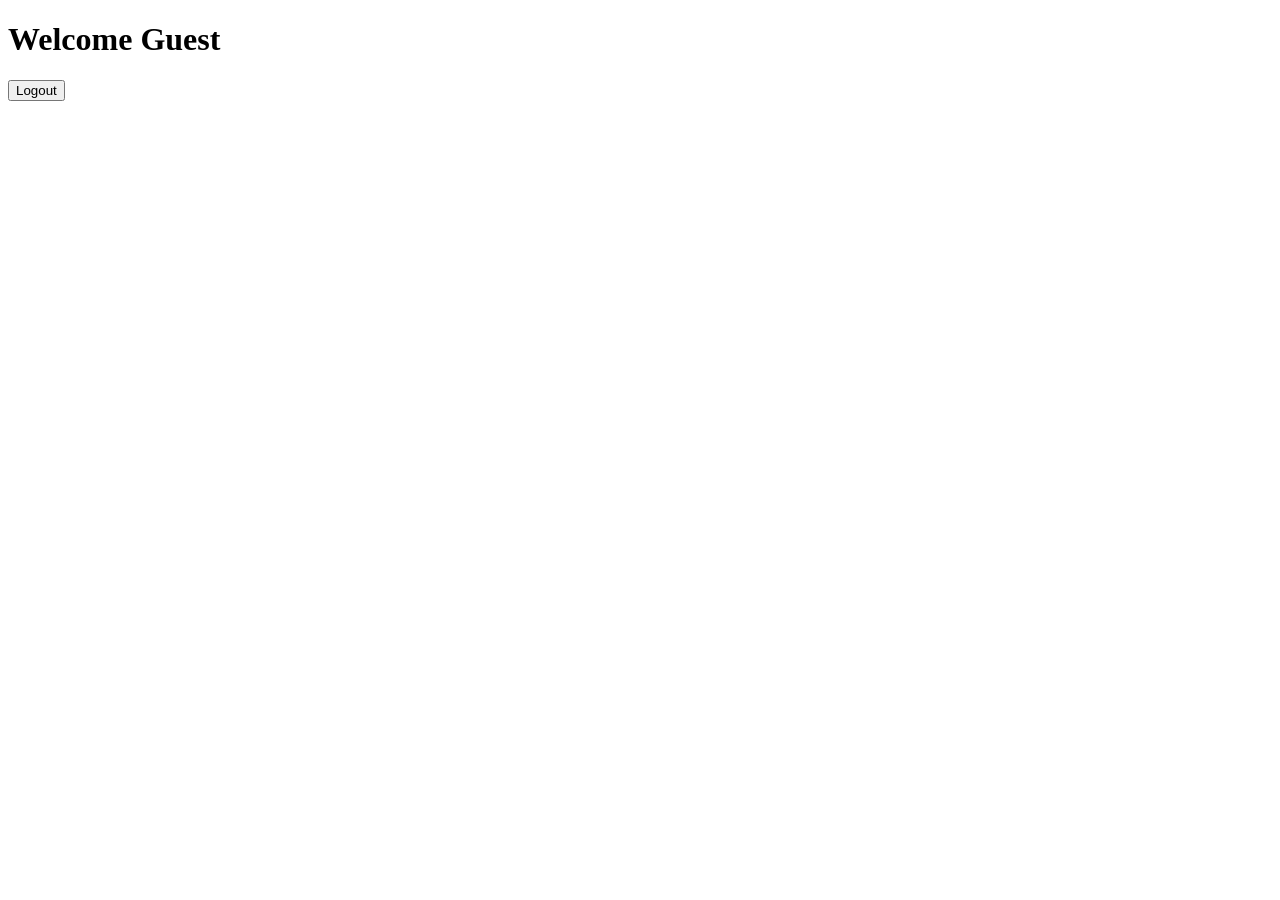
<file: dashboard.html>
<!DOCTYPE html>
<html>
<head>
  <title>Dashboard</title>
</head>
<body>

  <h1 id="welcome"></h1>

  <button class="logout-btn" onclick="logout()">Logout</button>

  <script>
    let name = localStorage.getItem("username");

    if (name) {
      document.getElementById("welcome").innerText =
        "Welcome " + name +" 🎉";
    } else {
      document.getElementById("welcome").innerText =
        "Welcome Guest";
    }

    function logout() {
      localStorage.removeItem("username");
      window.location.href = "index.html";
    }
  </script>

</body>
</html>
</file>
